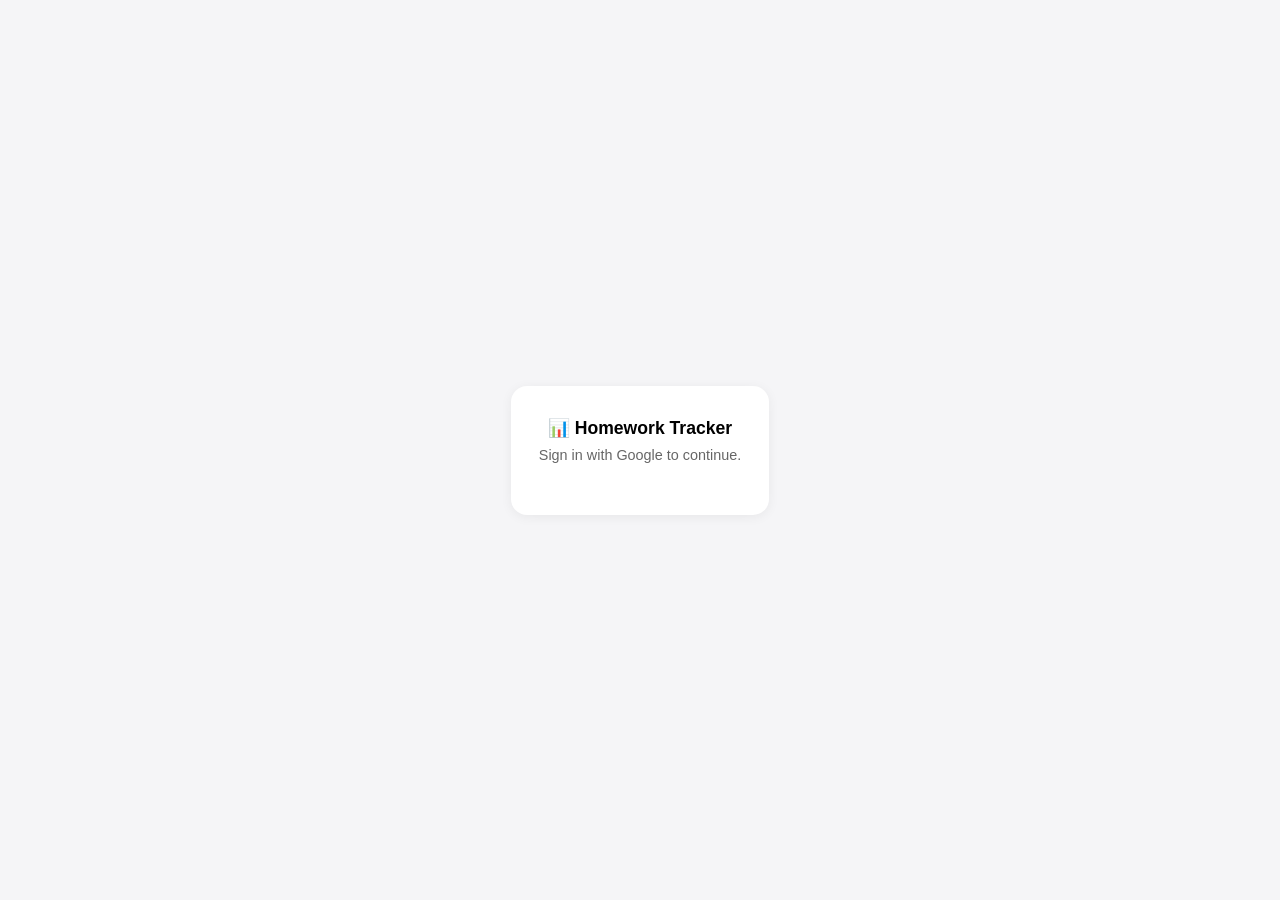
<file: static/login.html>
<!DOCTYPE html>
<html lang="en">
<head>
  <meta charset="UTF-8" />
  <meta name="viewport" content="width=device-width, initial-scale=1" />
  <title>Sign in — Homework Tracker</title>
  <script src="https://accounts.google.com/gsi/client" async defer></script>
  <style>
    body {
      font-family: -apple-system, BlinkMacSystemFont, "Segoe UI", sans-serif;
      display: flex;
      align-items: center;
      justify-content: center;
      height: 100vh;
      margin: 0;
      background: #f5f5f7;
    }
    .card {
      background: white;
      border-radius: 16px;
      padding: 32px 28px;
      text-align: center;
      box-shadow: 0 2px 12px rgba(0,0,0,0.06);
      max-width: 320px;
    }
    h1 { font-size: 1.1rem; margin: 0 0 8px; }
    p { font-size: 0.9rem; color: #666; margin: 0 0 20px; }
    .g_id_signin_wrap { display: flex; justify-content: center; }
    .error-text { color: #ff3b30; font-size: 0.85rem; margin-top: 14px; display: none; }
    .error-text.visible { display: block; }
  </style>
</head>
<body>
  <div class="card">
    <h1>📊 Homework Tracker</h1>
    <p>Sign in with Google to continue.</p>
    <div id="g_id_onload"
         data-client_id="__GOOGLE_OAUTH_WEB_CLIENT_ID__"
         data-callback="handleCredentialResponse">
    </div>
    <div class="g_id_signin_wrap">
      <div class="g_id_signin" data-type="standard" data-shape="pill"></div>
    </div>
    <div class="error-text" id="errorText"></div>
  </div>

  <script>
    async function handleCredentialResponse(response) {
      const errorEl = document.getElementById('errorText');
      errorEl.classList.remove('visible');
      try {
        const res = await fetch('/auth/google', {
          method: 'POST',
          headers: { 'Content-Type': 'application/json' },
          body: JSON.stringify({ credential: response.credential }),
        });
        if (res.ok) {
          window.location.href = '/';
        } else {
          const data = await res.json().catch(() => ({}));
          errorEl.textContent = data.detail || 'Sign-in failed. Please try again.';
          errorEl.classList.add('visible');
        }
      } catch (err) {
        errorEl.textContent = 'Something went wrong. Please try again.';
        errorEl.classList.add('visible');
      }
    }
  </script>
</body>
</html>
</file>
